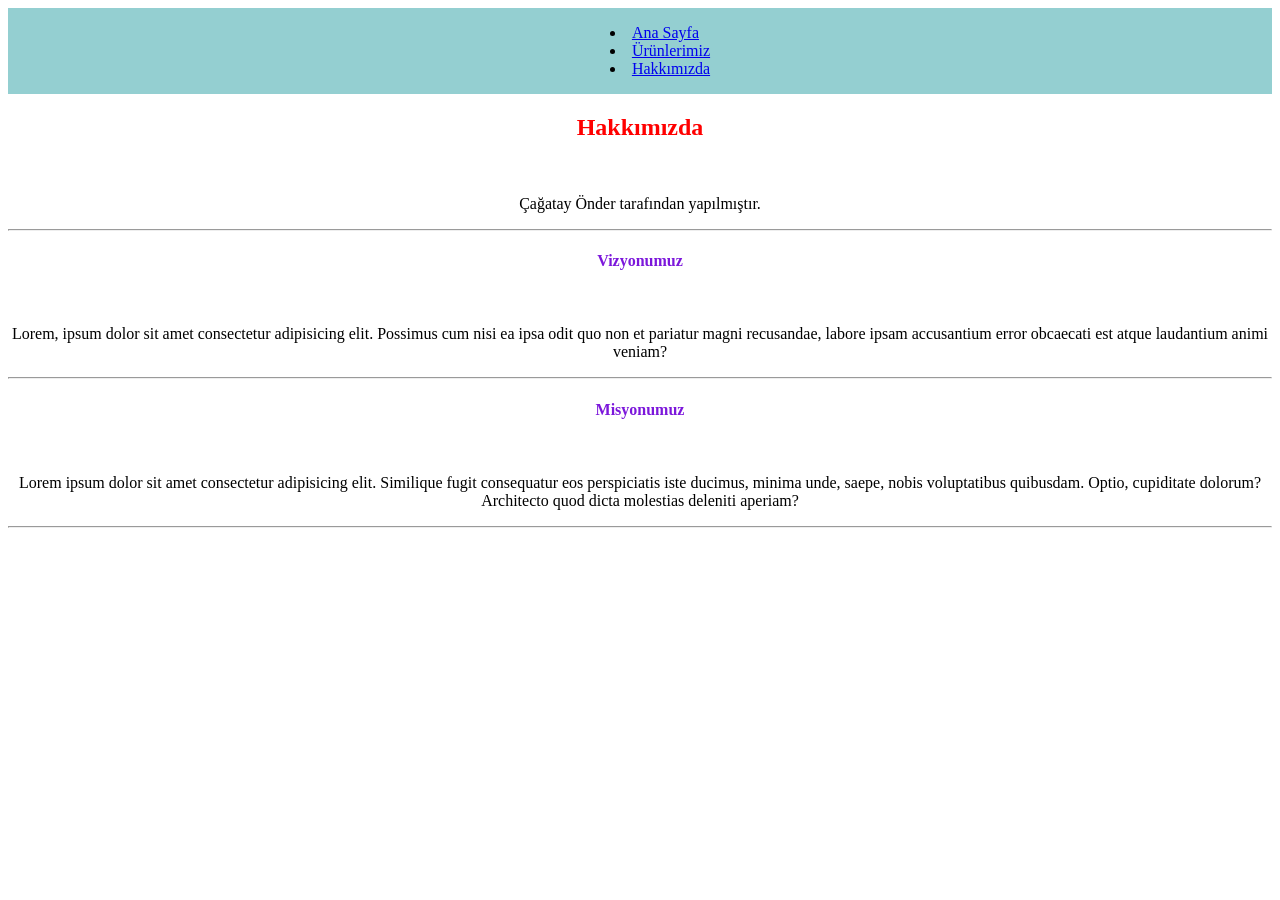
<file: about-us.html>
<!DOCTYPE html>
<html lang="tr">
<head>
    <link rel="stylesheet" href="about-us.css">
    <meta charset="UTF-8">
    <meta http-equiv="X-UA-Compatible" content="IE=edge">
    <meta name="viewport" content="width=device-width, initial-scale=1.0">
    <title>Hakkımızda | Ana Sayfa</title>
</head>
<body>
    <!-- Navbar Start-->
    <header>
        <nav>
            <ul>
                <li>
                    <a href="index.html">Ana Sayfa</a>                
                </li>
                <li>
                    <a href="equipments.html">Ürünlerimiz</a>
                </li>
                <li>
                    <a href="about-us.html">Hakkımızda</a>
                </li>
            </ul>
        </nav>
    </header>
    <!-- Navbar End-->

    <!-- Content Start-->
    <section>
        <!-- Articles Start-->
        <article>
            <center>
            <h2>Hakkımızda</h2>
            <br>
            <p>Çağatay Önder tarafından yapılmıştır.</p>
            <hr>
                <h4>Vizyonumuz</h4>
                <br>
                <p>Lorem, ipsum dolor sit amet consectetur adipisicing elit. Possimus cum nisi ea ipsa odit quo non et pariatur magni recusandae, labore ipsam accusantium error obcaecati est atque laudantium animi veniam?</p>
                <hr>
                <h4>Misyonumuz</h4>
                <br>
                <p>Lorem ipsum dolor sit amet consectetur adipisicing elit. Similique fugit consequatur eos perspiciatis iste ducimus, minima unde, saepe, nobis voluptatibus quibusdam. Optio, cupiditate dolorum? Architecto quod dicta molestias deleniti aperiam?</p>
            <hr>
            </center>
        </article>
        <!-- Articles End-->
    </section>
    <!-- Content End-->  
</body>
</html>
</file>
<file: about-us.css>
header {background-color: rgb(148, 207, 209);}
li
{
    list-style-position: inside;
}


img{ display: flex; justify-content: end;}
h2 { color:red;}
header {display: flex; justify-content: center;}
h4{ color: rgb(124, 23, 219);}
</file>
